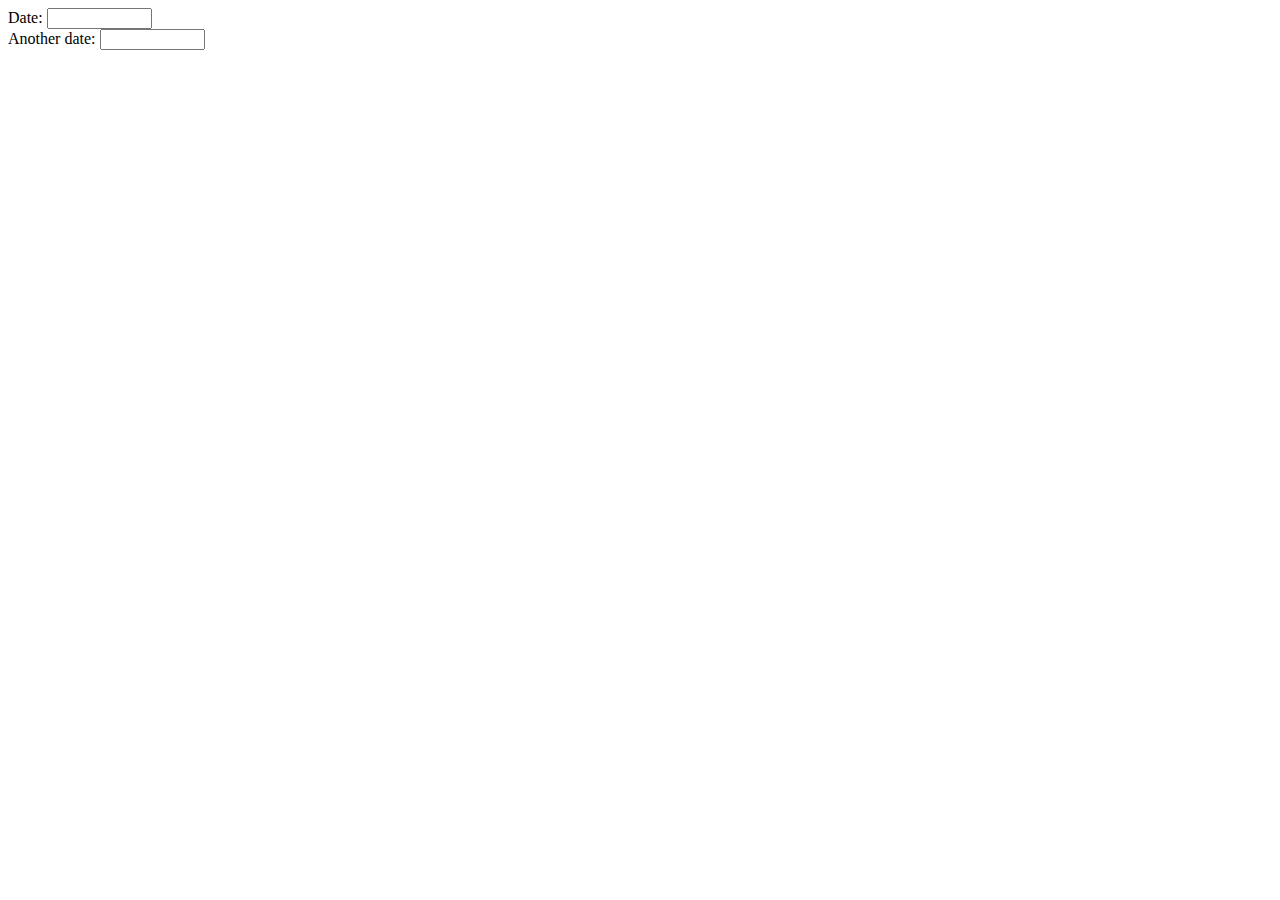
<file: index.html>
<html>
    <head>
         <link rel="stylesheet" type="text/css" href="stylesheets/calendar-widget.css">
         <script src="calendar-widget.js"></script>
    </head>
    <body>
        <div>
            <span>
                <label for="date_input">Date:</label>
                <input type="text" id="date_input" size="10">
            </span>
        </div>
        <div>
            <span>
                <label for="another_date_input">Another date:</label>
                <input type="text" id="another_date_input" size="10">
            </span>
        </div>
    </body>
<script>
    calendarWidget.init(1);
    calendarWidget.attachCalendar("date_input");
    calendarWidget.attachCalendar("another_date_input");
</script>
</html>
</file>
<file: stylesheets/calendar-widget.css>
/* line 43, ../sass/calendar-widget.sass */
.cw-container {
  position: absolute;
  width: 165px;
  padding: 1px;
  background-color: #2c2c2c;
  border-style: solid;
  border-width: 1px;
  border-color: #2c2c2c;
  border-radius: 4px;
  font-family: "Helvetica Neue", Helvetica, Arial, Geneva, sans-serif;
  font-size: 13px;
  font-weight: bold;
  color: white;
  text-align: center;
  cursor: default;
}

/* line 57, ../sass/calendar-widget.sass */
.cw-field {
  padding-bottom: 2px;
  background-color: #0e0e0e;
  border-style: solid;
  border-width: 1px;
  border-top-color: #515151;
  border-bottom-color: black;
  border-right-color: #0e0e0e;
  border-left-color: #0e0e0e;
  border-radius: 4px;
}

/* line 69, ../sass/calendar-widget.sass */
.cw-month-head {
  position: relative;
  padding: 1px;
}
/* line 72, ../sass/calendar-widget.sass */
.cw-month-head div {
  display: inline;
}

/* line 75, ../sass/calendar-widget.sass */
.cw-long-word {
  padding: 0px 2px;
}
/* line 30, ../sass/calendar-widget.sass */
.cw-long-word:hover {
  cursor: default;
  border-radius: 4px;
  background-color: #2c2c2c;
}

/* line 79, ../sass/calendar-widget.sass */
.cw-arrow-back {
  padding: 0px 2px;
  position: absolute;
  color: white;
  left: 6px;
}
/* line 39, ../sass/calendar-widget.sass */
.cw-arrow-back:hover {
  color: #cbfb00;
}
/* line 30, ../sass/calendar-widget.sass */
.cw-arrow-back:hover {
  cursor: default;
  border-radius: 4px;
  background-color: #2c2c2c;
}

/* line 84, ../sass/calendar-widget.sass */
.cw-arrow-forward {
  padding: 0px 2px;
  position: absolute;
  color: white;
  right: 6px;
}
/* line 39, ../sass/calendar-widget.sass */
.cw-arrow-forward:hover {
  color: #cbfb00;
}
/* line 30, ../sass/calendar-widget.sass */
.cw-arrow-forward:hover {
  cursor: default;
  border-radius: 4px;
  background-color: #2c2c2c;
}

/* line 89, ../sass/calendar-widget.sass */
.outer-scroll {
  overflow: hidden;
  position: absolute;
}
/* line 92, ../sass/calendar-widget.sass */
.outer-scroll div {
  display: block;
}

/* line 95, ../sass/calendar-widget.sass */
.cw-inner-scroll {
  overflow: auto;
  width: 100%;
  height: 100%;
  padding: 0px 8px;
}

/* line 101, ../sass/calendar-widget.sass */
.cw-day {
  display: inline-block;
  width: 16px;
  padding: 1px 2px;
  border-right-style: solid;
  border-left-style: solid;
  border-left-width: 2px;
  border-right-width: 1px;
  border-left-color: #2c2c2c;
  border-right-color: black;
  text-align: right;
}

/* Sequels for cw-day */
/* line 30, ../sass/calendar-widget.sass */
.regular:hover {
  cursor: default;
  border-radius: 4px;
  background-color: #2c2c2c;
}

/* line 118, ../sass/calendar-widget.sass */
.first {
  border-left-color: #0e0e0e;
}

/* line 121, ../sass/calendar-widget.sass */
.last {
  border-right: #0e0e0e;
}

/* line 124, ../sass/calendar-widget.sass */
.selected {
  color: #cbfb00;
}

/* line 127, ../sass/calendar-widget.sass */
.of-week {
  padding-top: 0px;
  color: #999999;
}

/* line 131, ../sass/calendar-widget.sass */
.not-month {
  color: #323232;
}
</file>
